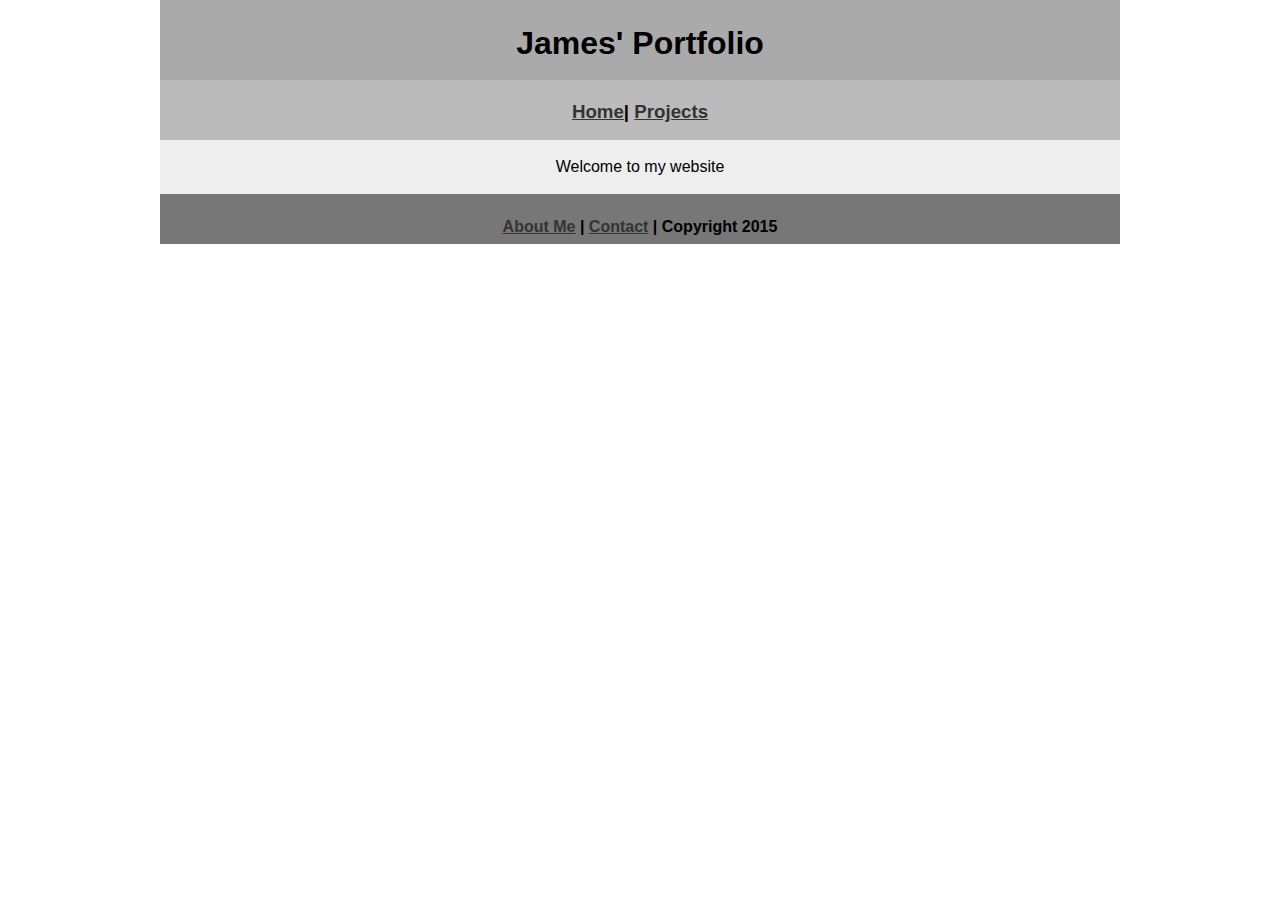
<file: index.html>
<!DOCTYPE html>
<html class="homePage">
<head>
	<!-- This is a comment! Text here will be ignored by the browser. -->
	<meta charset="UTF-8">
	<title>portfolio</title>
	<link href="myCSS.css" rel="stylesheet" type="text/css">
</head>
<body>
<div class="container">
  <div class="header">
  	<h1>James' Portfolio</h1>
  </div>
  <div class="nav">
    <h3><a href="index.html">Home</a>| <a href="projects.html">Projects</a></h3>
  </div>
  <div class="content">
    <p>Welcome to my website</p>
  </div>
  <div class="footer">
    <h4><a href="aboutme.html">About Me</a> | <a href="contact.html">Contact</a> | Copyright 2015 </h4>
  </div>
</div>
</body>
</html>
</file>
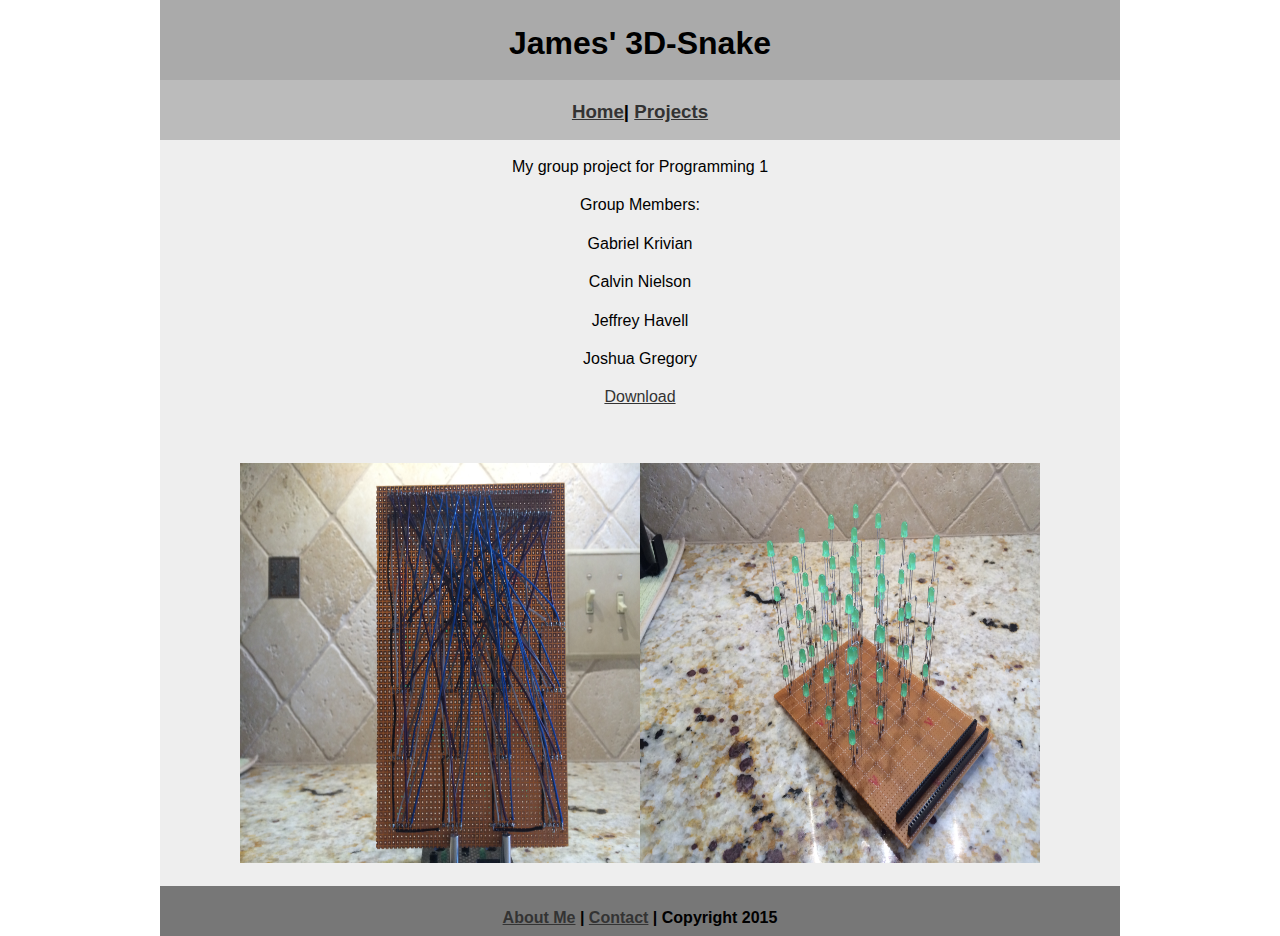
<file: 3-DSnake.html>
<!DOCTYPE html>
<html class="homePage">
<head>
	<!-- This is a comment! Text here will be ignored by the browser. -->
	<meta charset="UTF-8">
	<title>portfolio</title>
	<link href="myCSS.css" rel="stylesheet" type="text/css">
</head>
<body>
<div class="container">
  <div class="header">
  	<h1>James' 3D-Snake  </h1>
  </div>
  <div class="nav">
    <h3><a href="index.html">Home</a>| <a href="projects.html">Projects</a></h3>
  </div>
  <div class="content">
    <p>My group project for Programming 1</p>
    <p>Group Members:</p>
    <p>Gabriel Krivian</p>
    <p>Calvin Nielson</p>
    <p>Jeffrey Havell</p>
    <p>Joshua Gregory</p>
    <p><a href="3-DSnake.ino">Download</a></p>
    <p>&nbsp;</p>
    <p><img src="images/IMG_0923.JPG" width="400" height="400"><img src="images/IMG_0917.JPG" width="400" height="400"></p>
  </div>
  <div class="footer">
    <h4><a href="aboutme.html">About Me</a> | <a href="contact.html">Contact</a> | Copyright 2015 </h4>
  </div>
</div>
</body>
</html>
</file>
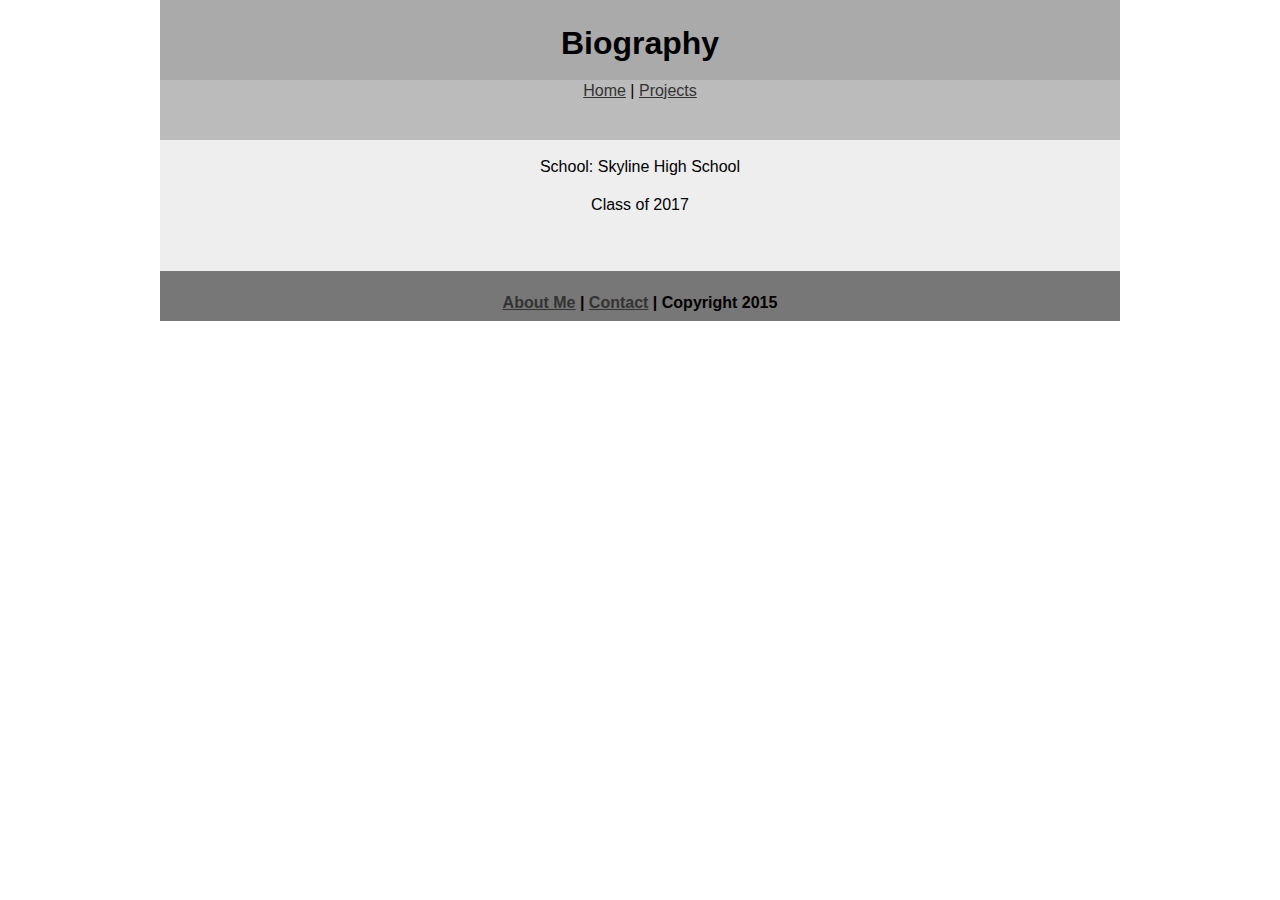
<file: aboutme.html>
<!DOCTYPE html>
<html class="homePage">
<head>
	<!-- This is a comment! Text here will be ignored by the browser. -->
	<meta charset="UTF-8">
	<title>Biography</title>
	<link href="myCSS.css" rel="stylesheet" type="text/css">
</head>
<body>
<div class="container">
  <div class="header">
  	<h1>Biography</h1>
  </div>
  <div class="nav"><a href="index.html">Home</a> | <a href="projects.html">Projects</a></div><div class="content">
    <p>School: Skyline High School    </p>
    <p>Class of 2017</p>
    <p>&nbsp;</p>
  </div>
  <div class="footer">
    <h4><a href="aboutme.html">About Me</a> | <a href="contact.html">Contact</a> | Copyright 2015</h4>
  </div>
</div>
</body>
</html>
</file>
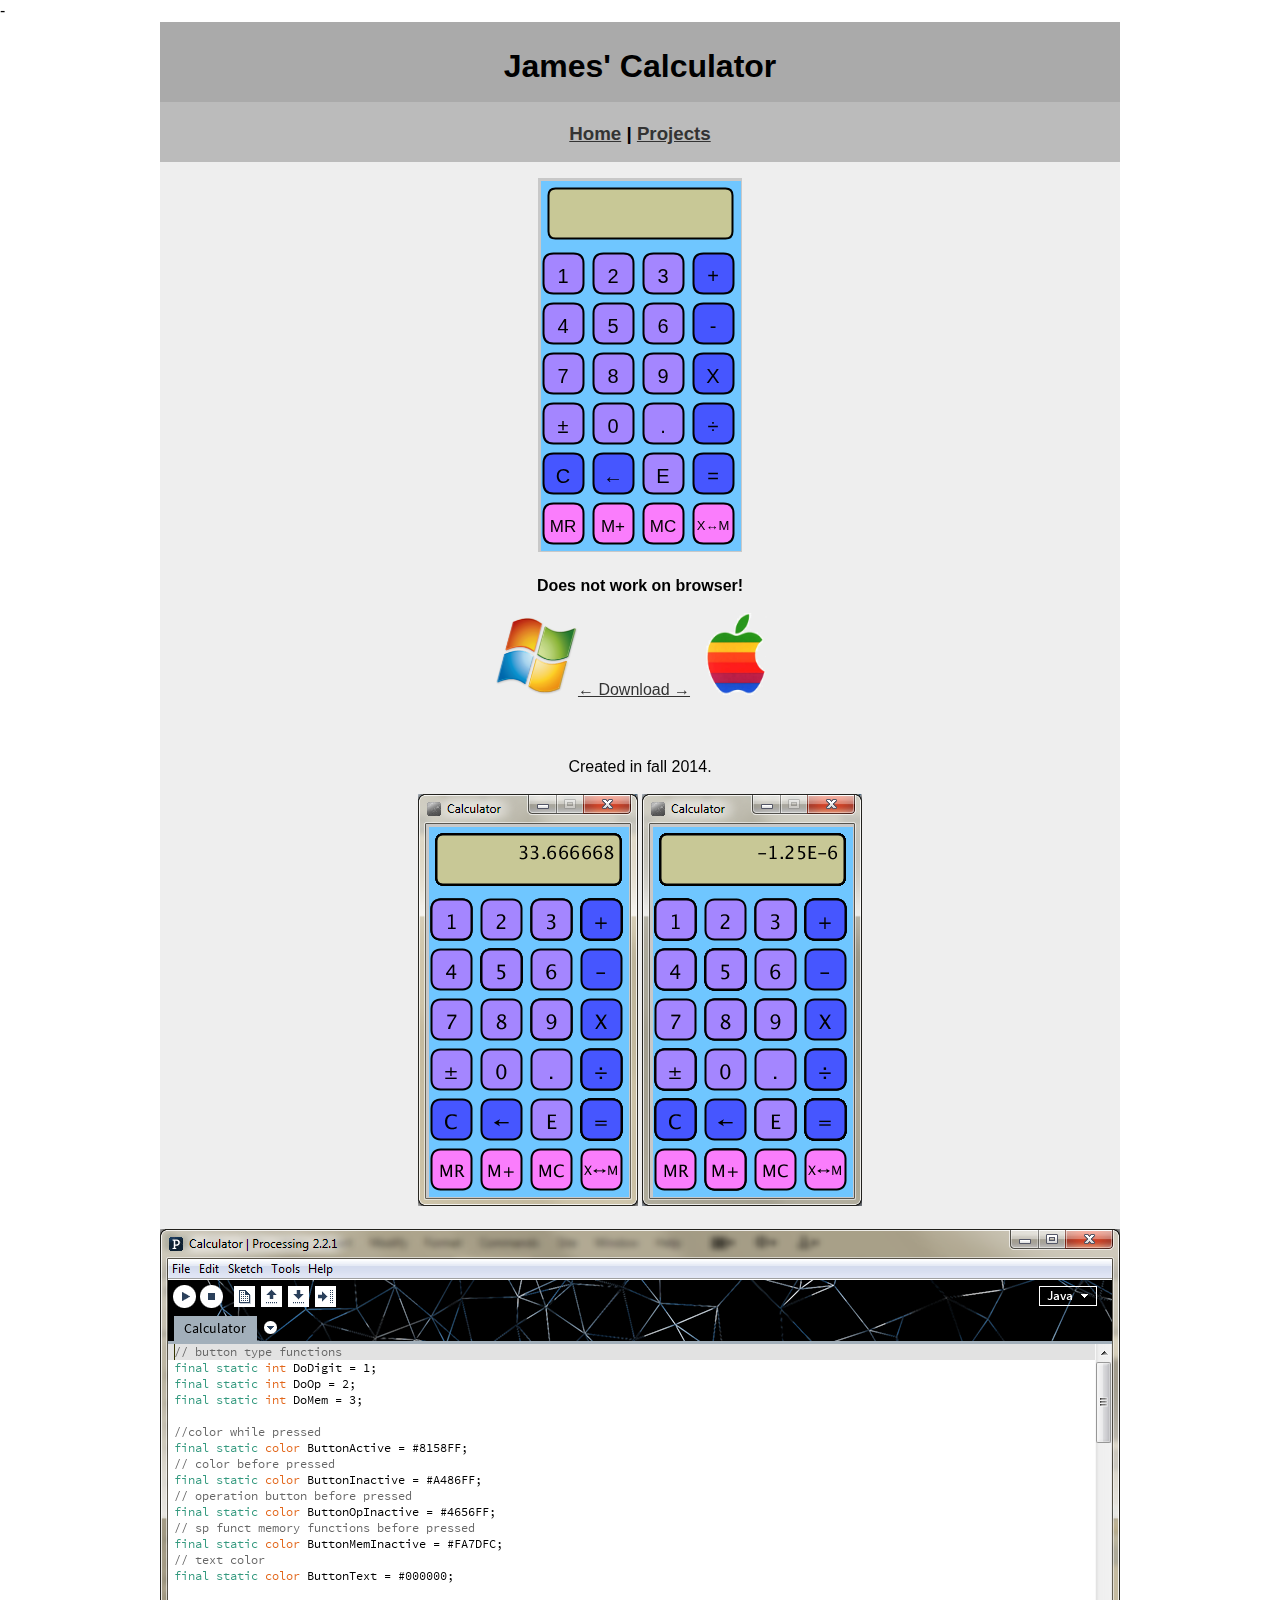
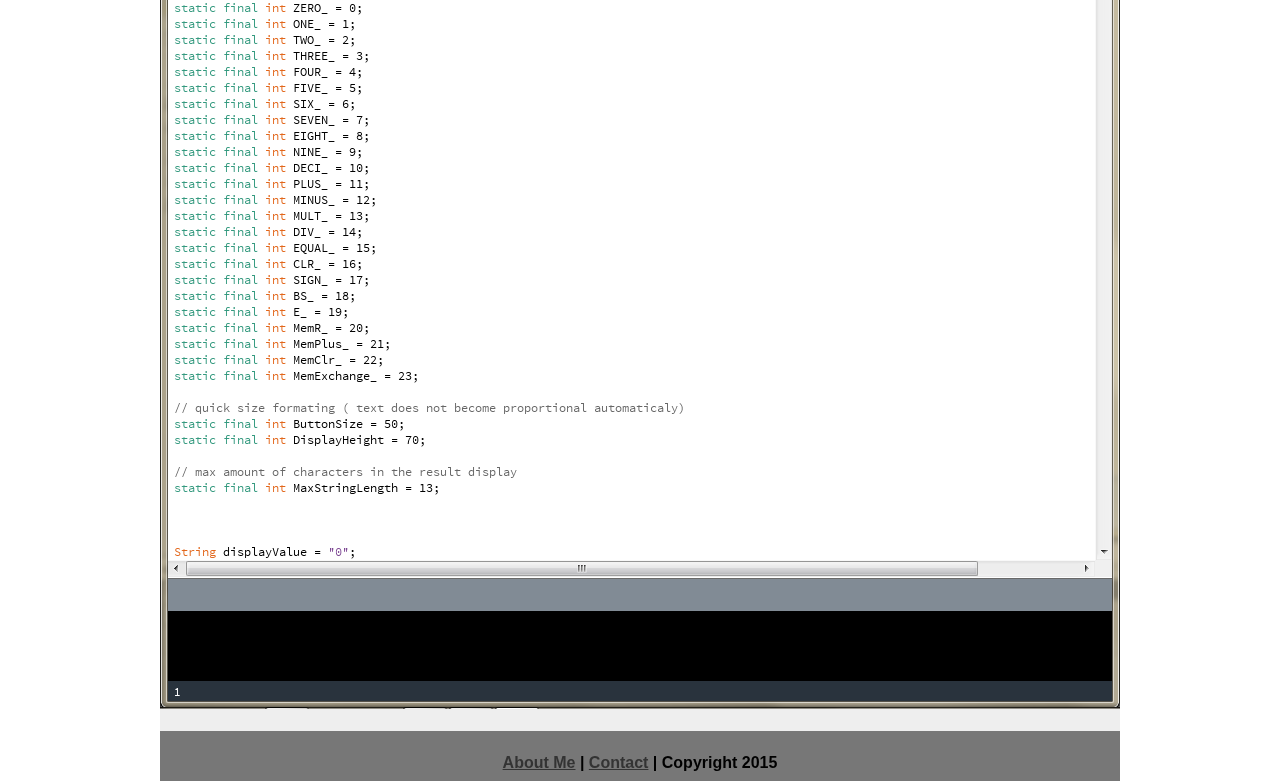
<file: calc.html>
<!DOCTYPE html>
<html class="homePage">
<head>
	<!-- This is a comment! Text here will be ignored by the browser. -->
	<meta charset="UTF-8">
	<title>portfolio</title>
	<link href="myCSS.css" rel="stylesheet" type="text/css">
    <script src="Calculator/processing.js" type="text/javascript"></script>
</head>
<body>
-<div class="container">
  <div class="header">
  	<h1>James' Calculator</h1>
  </div>
  <div class="nav">
    <h3><a href="index.html">Home</a> | <a href="projects.html">Projects</a></h3>
  </div><div class="content">
  <p> 																									<canvas id="Calculator" data-processing-sources="Calculator/Calculator.pde" width="250" height="360"></canvas>
  </p>
  <p><strong>Does not work on browser! </strong></p>
  <p><a href="Calculator/application.windows32.zip"><img src="images/windows.png" width="82" height="78"></a><a href="Etch_aSketch_Keyboard/application.macosx.zip">← Download →</a><a href="Calculator/application.macosx.zip"><img src="images/Apple.gif" width="94" height="82"></a></p>
  <p>&nbsp;</p>
  <p>Created in fall 2014.</p>
  <p><img src="images/calc.png" width="220" height="412">                          <img src="images/calc2.png" width="220" height="412"> </p>
  <p><img src="images/calcpic.png" width="960" height="1080"></p>
  </div>
<div class="footer">
    <h4><a href="aboutme.html">About Me</a> | <a href="contact.html">Contact</a> | Copyright 2015</h4>
</div>
</body>
</html>
</file>
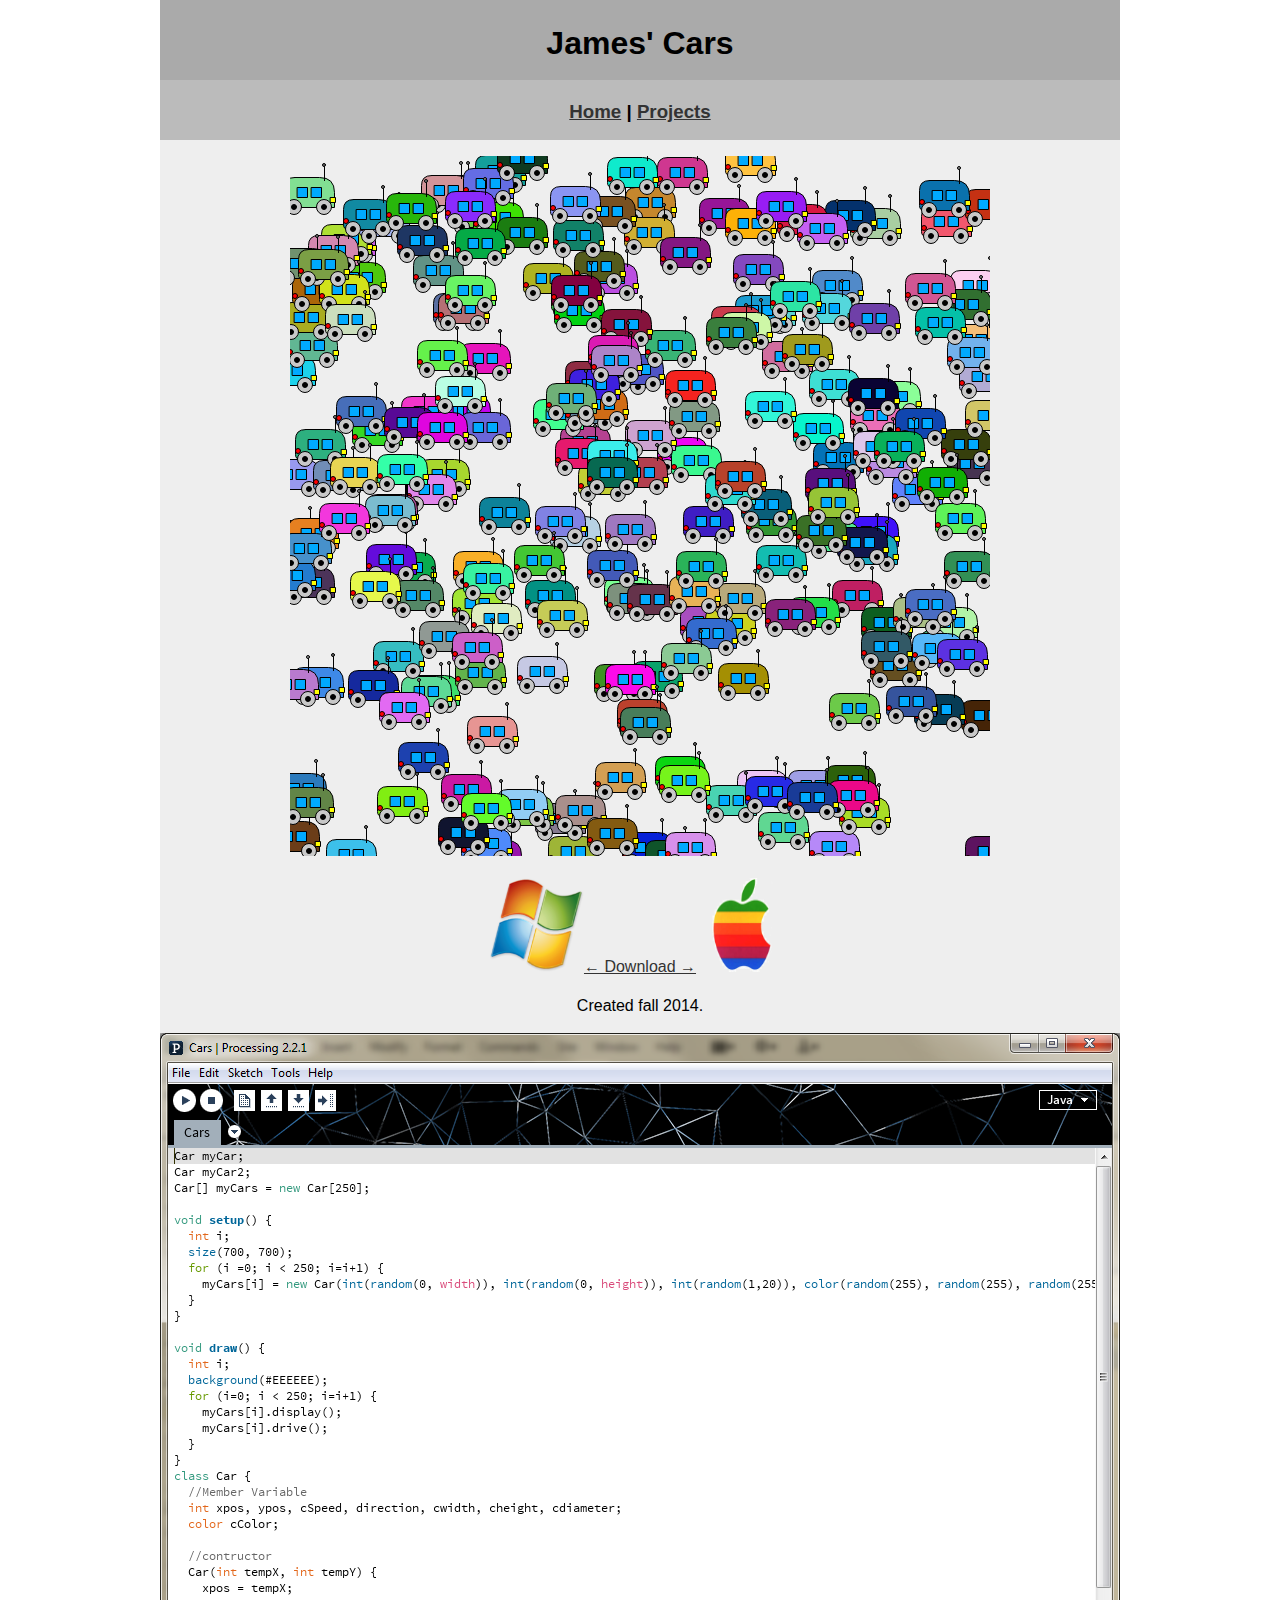
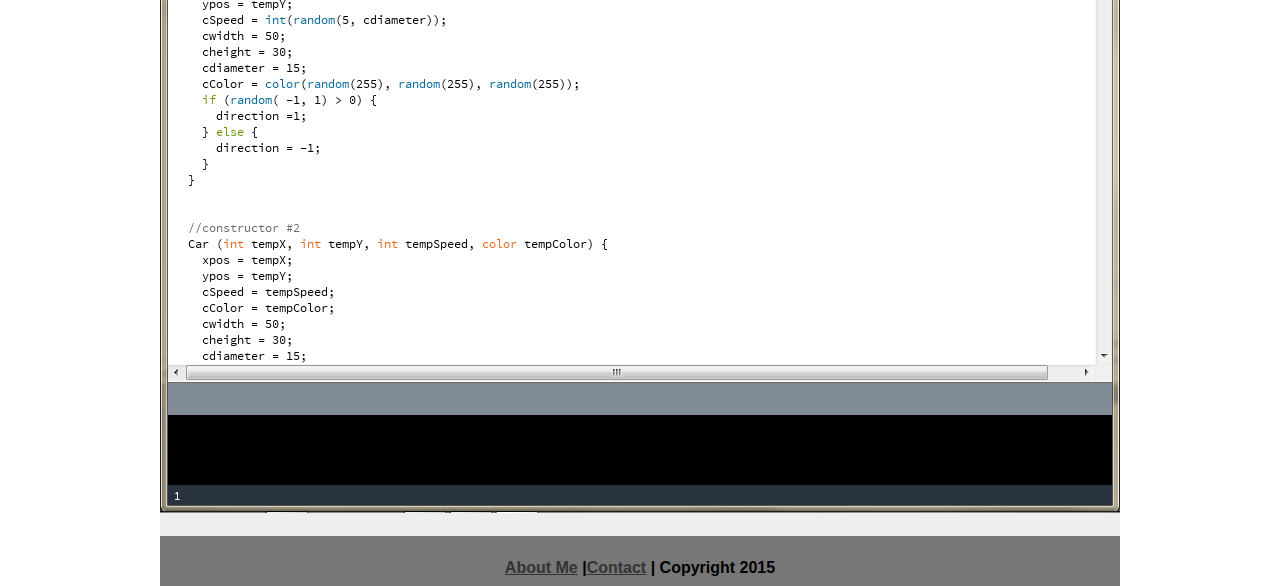
<file: Cars.html>
<!DOCTYPE html>
<html class="homePage">
<head>
	<!-- This is a comment! Text here will be ignored by the browser. -->
	<meta charset="UTF-8">
	<title>lots of cars</title>
	<link href="myCSS.css" rel="stylesheet" type="text/css">
<script src="Cars/processing.js" type="text/javascript"></script>
</head>
<body>
<div class="container">
  <div class="header">
  	<h1>James' Cars</h1>
  </div>
  <div class="nav">
    <h3><a href="index.html">Home</a> | <a href="projects.html">Projects</a></h3>
  </div>
  <div class="content">
    <p>
      <canvas id="Cars" data-processing-sources="Cars/Cars.pde" width="700" height="700"></canvas>
      </p>
    <p><a href="Cars/application.windows32.zip"><img src="images/windows.png" width="94" height="94"></a><a href="Etch_aSketch_Keyboard/application.macosx.zip">← Download →</a><a href="Cars/application.macosx.zip"><img src="images/Apple.gif" width="94" height="94"></a></p>
    <p>Created fall 2014.</p>
    <p><img src="images/cars.png" width="960" height="1080"></p>
  </div>
  <div class="footer">
    <div class="container"></div>
    <h4><a href="aboutme.html">About Me</a> |<a href="contact.html">Contact</a> | Copyright 2015</h4>
  </div>
</div>
</body>
</html>
</file>
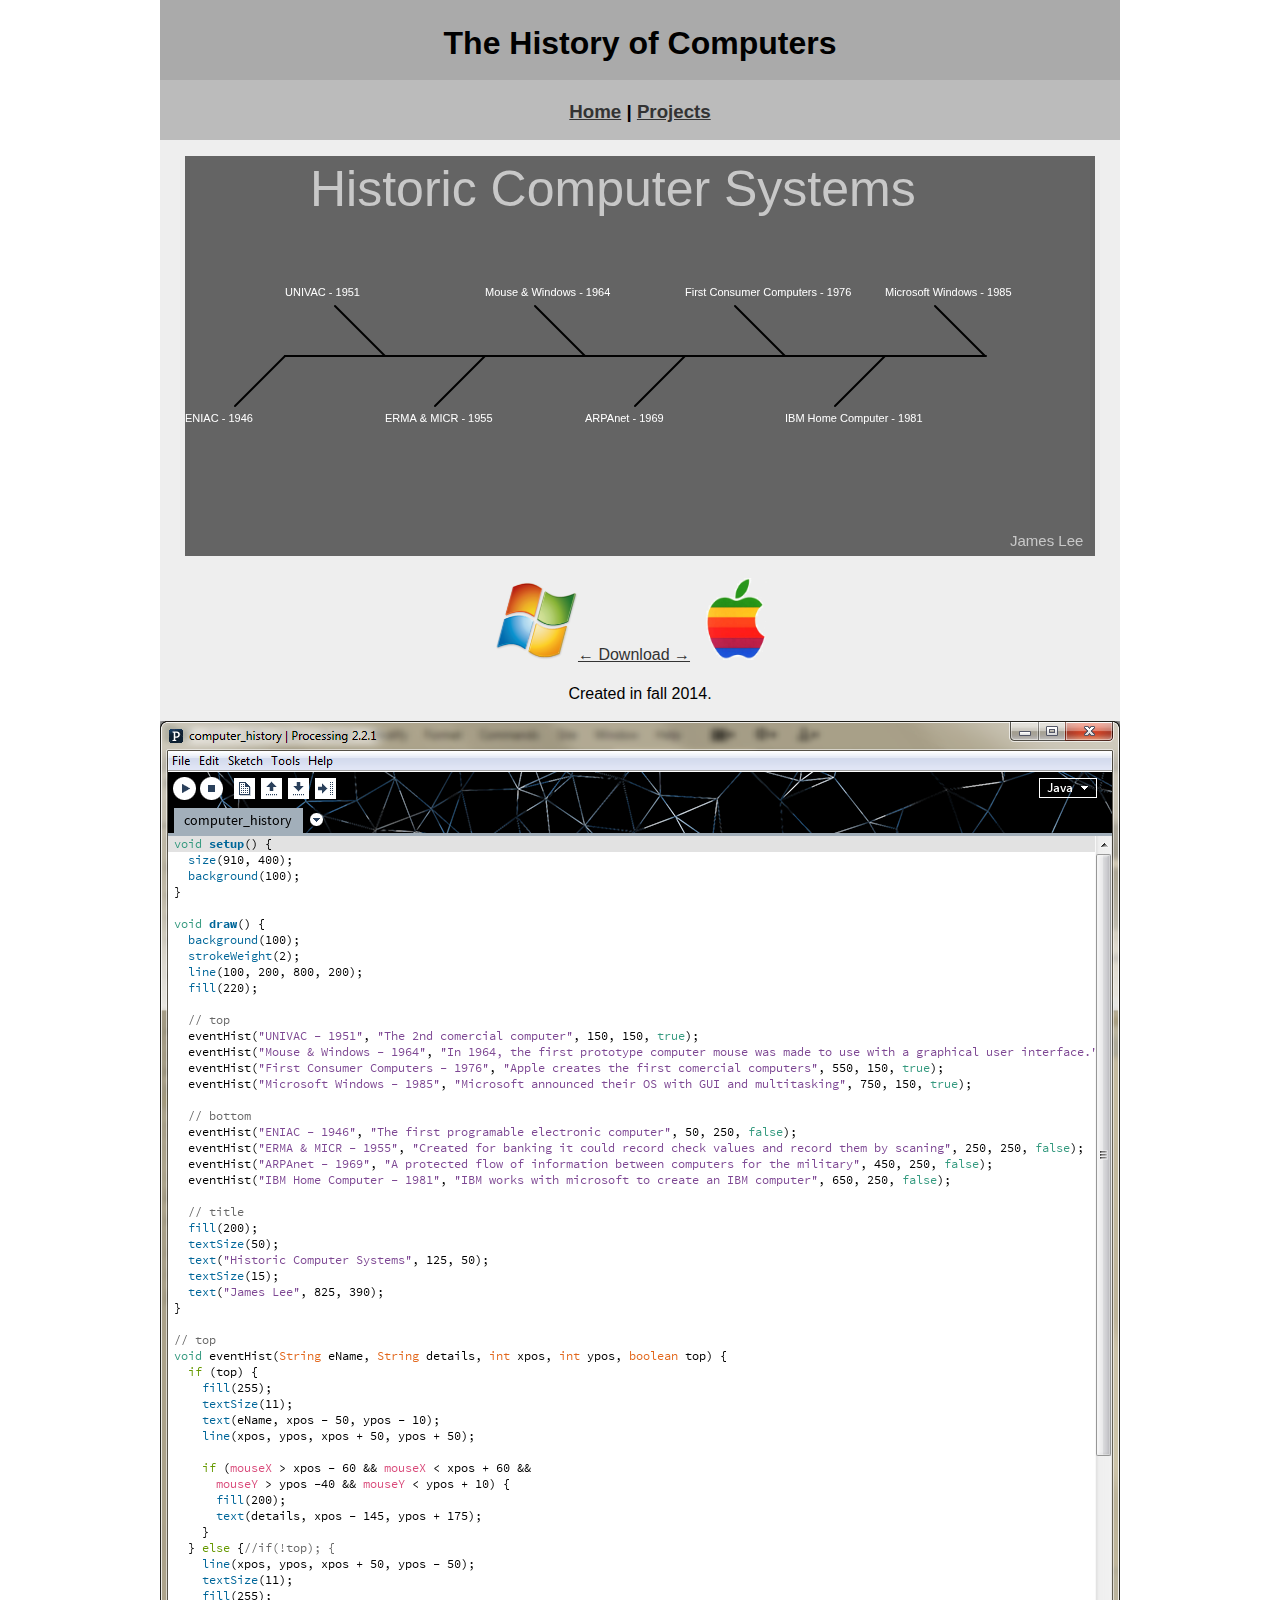
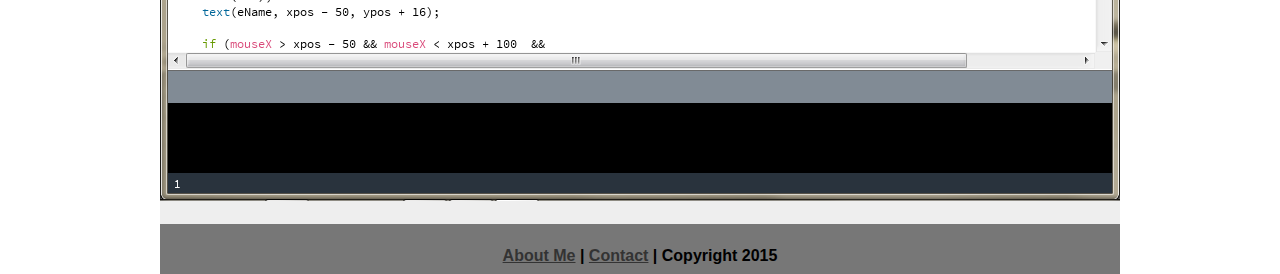
<file: computertimeline.html>
<!DOCTYPE html>
<html class="homePage">
<head>
	<!-- This is a comment! Text here will be ignored by the browser. -->
	<meta charset="UTF-8">
	<title>portfolio</title>
	<link href="myCSS.css" rel="stylesheet" type="text/css">
    <script src="computer_history/processing.js" type="text/javascript"></script>
</head>
<body>
<div class="container">
  <div class="header">
  	<h1>The History of Computers</h1>
  </div>
  <div class="nav">
    <h3><a href="index.html">Home</a> | <a href="projects.html">Projects</a></h3>
  </div>
<div class="content">
  <p> 																									<canvas id="computer_history" data-processing-sources="computer_history/computer_history.pde" width="910" height="400"></canvas>
  </p>
  <p><a href="computer_history/application.windows32.zip"><img src="images/windows.png" width="82" height="78"></a><a href="Etch_aSketch_Keyboard/application.macosx.zip">← Download →</a><a href="computer_history/application.macosx.zip"><img src="images/Apple.gif" width="94" height="82"></a></p>
  <p>Created in fall 2014.</p>
  <p><img src="images/history.png" width="960" height="1080"></p>
</div>
<div class="footer">
    <h4><a href="aboutme.html">About Me</a> | <a href="contact.html">Contact</a> | Copyright 2015</h4>
</div>
</body>
</html>
</file>
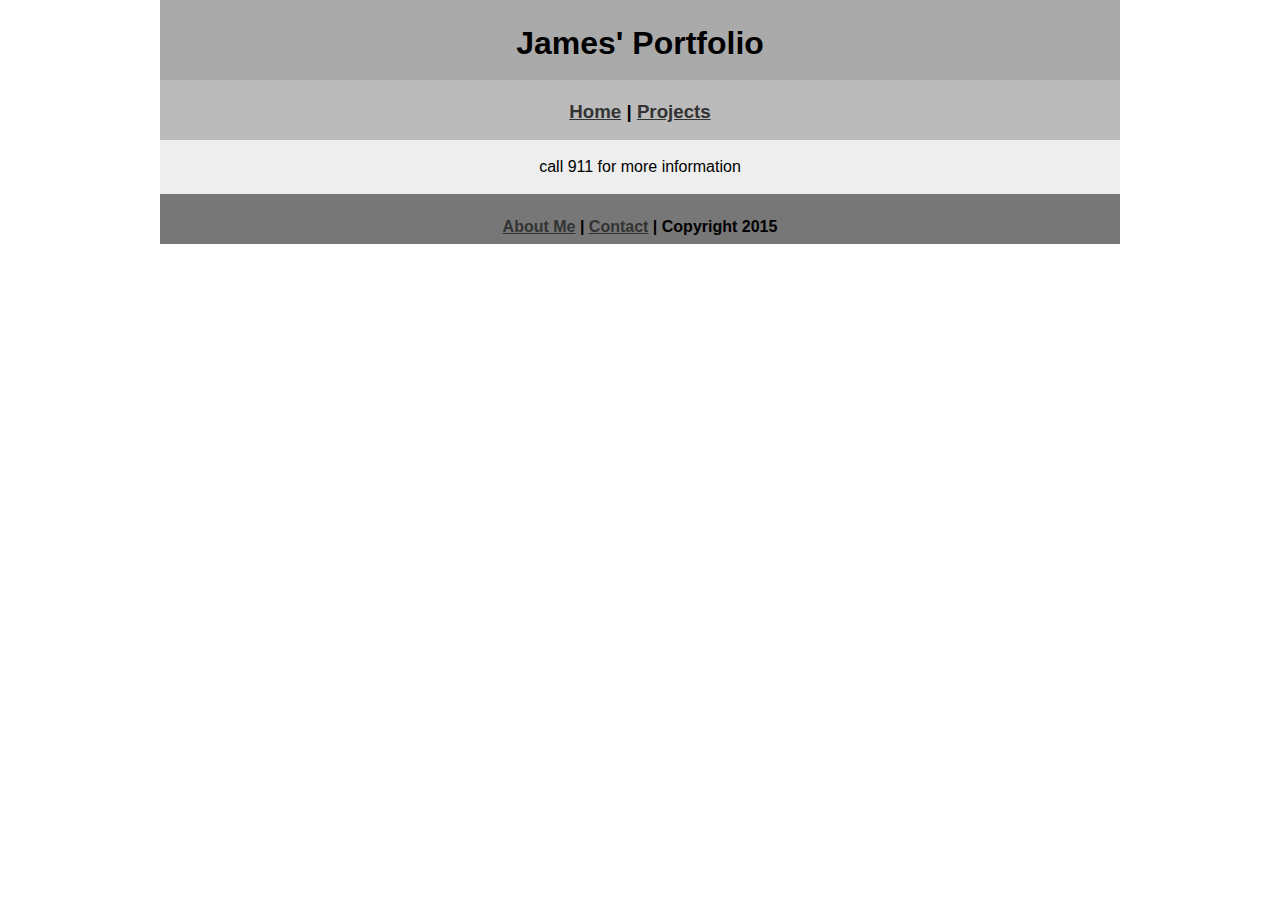
<file: contact.html>
<!DOCTYPE html>
<html class="homePage">
<head>
	<!-- This is a comment! Text here will be ignored by the browser. -->
	<meta charset="UTF-8">
	<title>portfolio</title>
	<link href="myCSS.css" rel="stylesheet" type="text/css">
</head>
<body>
<div class="container">
  <div class="header">
  	<h1>James' Portfolio</h1>
  </div>
  <div class="nav">
    <h3><a href="index.html">Home</a> | <a href="projects.html">Projects</a></h3>
  </div>
  <div class="content">
    <p>call 911 for more information</p>
  </div>
  <div class="footer">
    <h4><a href="aboutme.html">About Me</a> | <a href="contact.html">Contact</a> | Copyright 2015 </h4>
  </div>
</div>
</body>
</html>
</file>
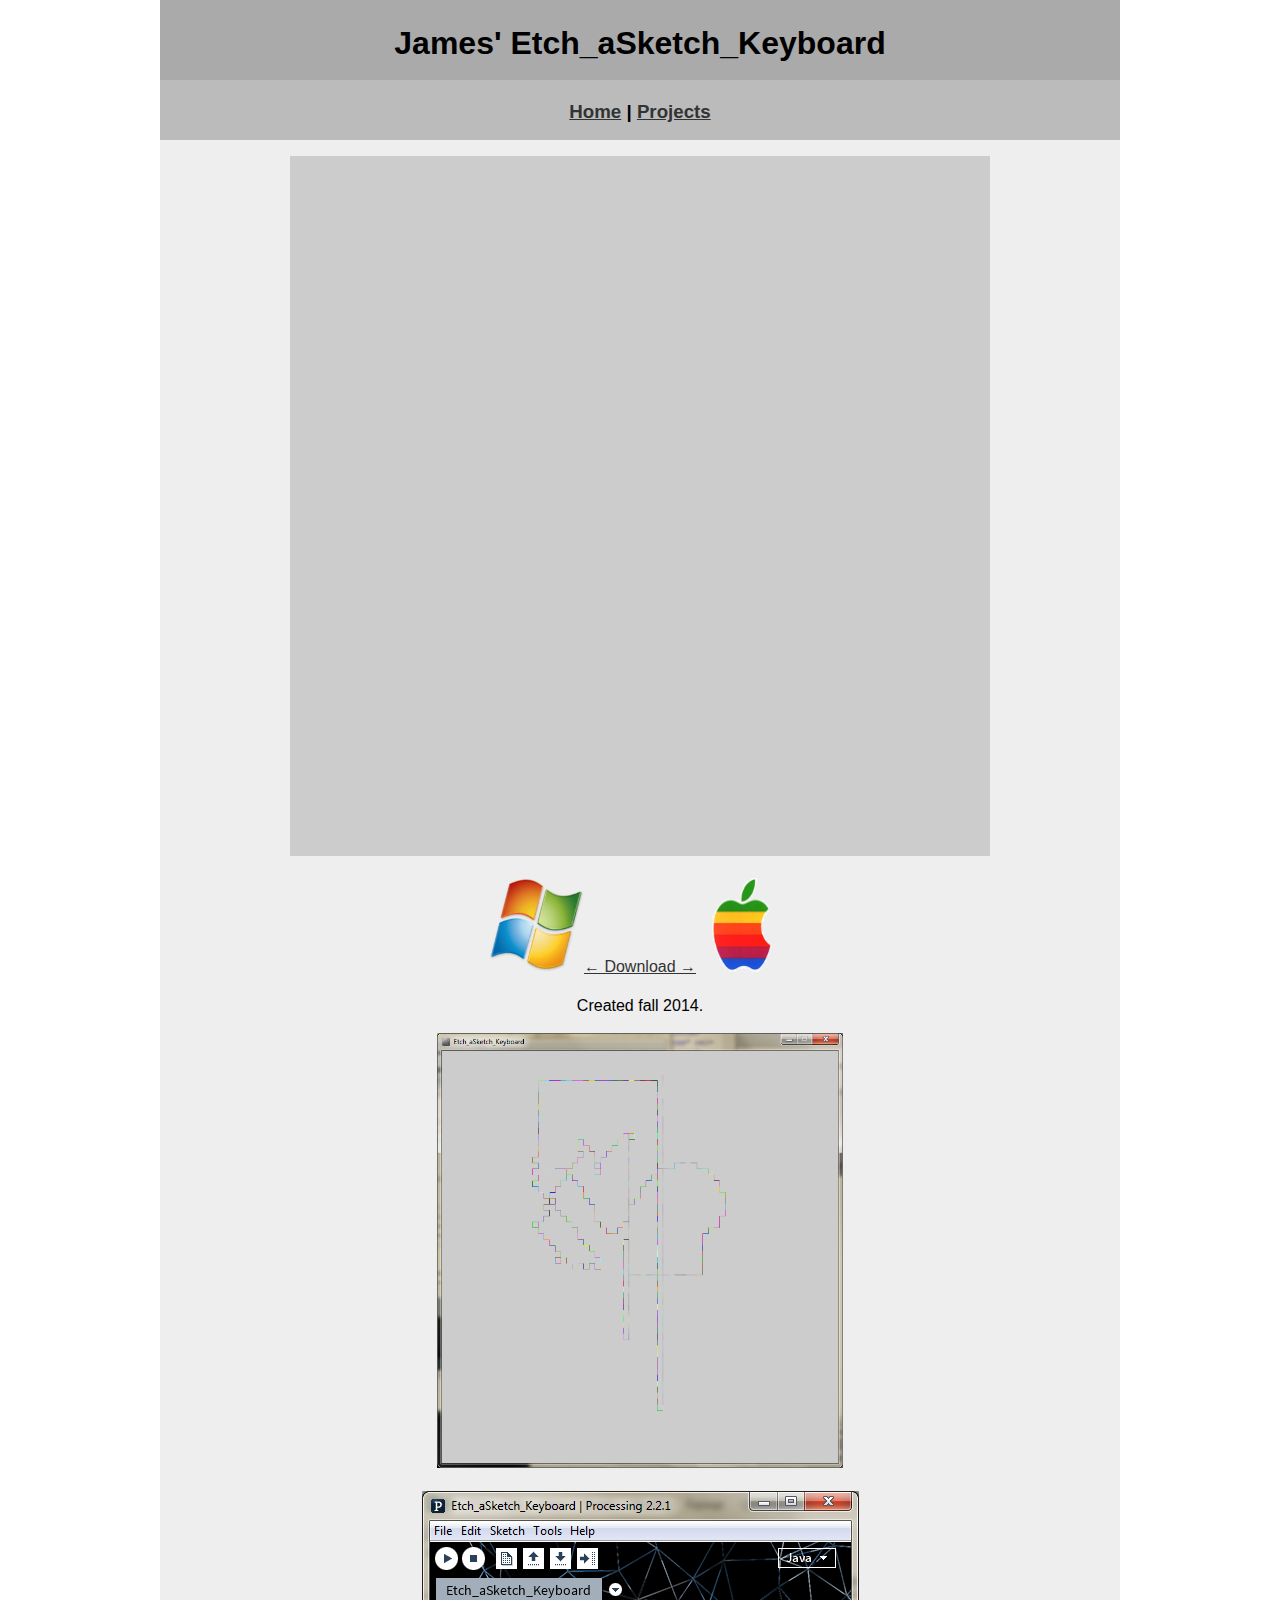
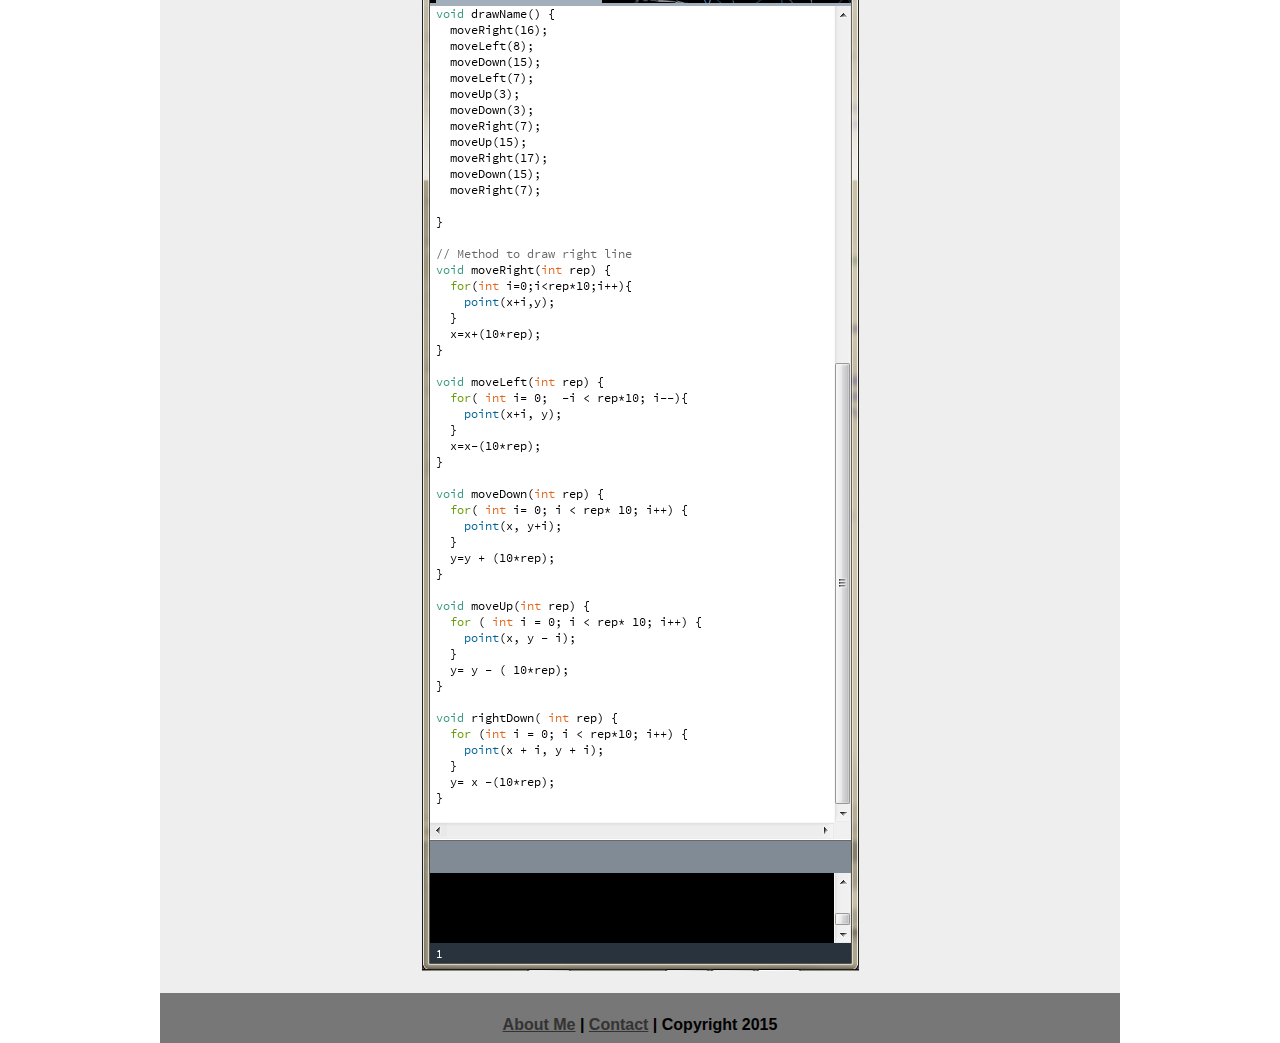
<file: Etch.html>
<!DOCTYPE html>
<html class="homePage">
<head>
	<!-- This is a comment! Text here will be ignored by the browser. -->
	<meta charset="UTF-8">
	<title>lots of Etch_aSketch_Keyboard</title>
	<link href="myCSS.css" rel="stylesheet" type="text/css">
<script src="Etch_aSketch_Keyboard/processing.js" type="text/javascript"></script>
</head>
<body>
<div class="container">
  <div class="header">
  	<h1>James' Etch_aSketch_Keyboard</h1>
  </div>
  <div class="nav">
    <h3><a href="index.html">Home</a> | <a href="projects.html">Projects</a></h3>
  </div>
  <div class="content">
    <p>
      <canvas id="Etch_aSketch_Keyboard" data-processing-sources="Etch_aSketch_Keyboard/Etch_aSketch_Keyboard.pde" width="700" height="700"></canvas>
      </p>
    <p><a href="Etch_aSketch_Keyboard/application.windows32.zip"><img src="images/windows.png" width="94" height="94"></a><a href="Etch_aSketch_Keyboard/application.macosx.zip">← Download →</a><a href="Etch_aSketch_Keyboard/application.macosx.zip"><img src="images/Apple.gif" width="94" height="94"></a></p>
    <p>Created fall 2014.</p>
    <p><img src="images/sketch.png" width="406" height="435"></p>
    <p><img src="images/sketchcode.png" width="437" height="1080"></p>
  </div>
  <div class="footer">
    <div class="container"></div>
    <h4><a href="aboutme.html">About Me</a> | <a href="contact.html">Contact</a> | Copyright 2015</h4>
  </div>
</div>
</body>
</html>
</file>
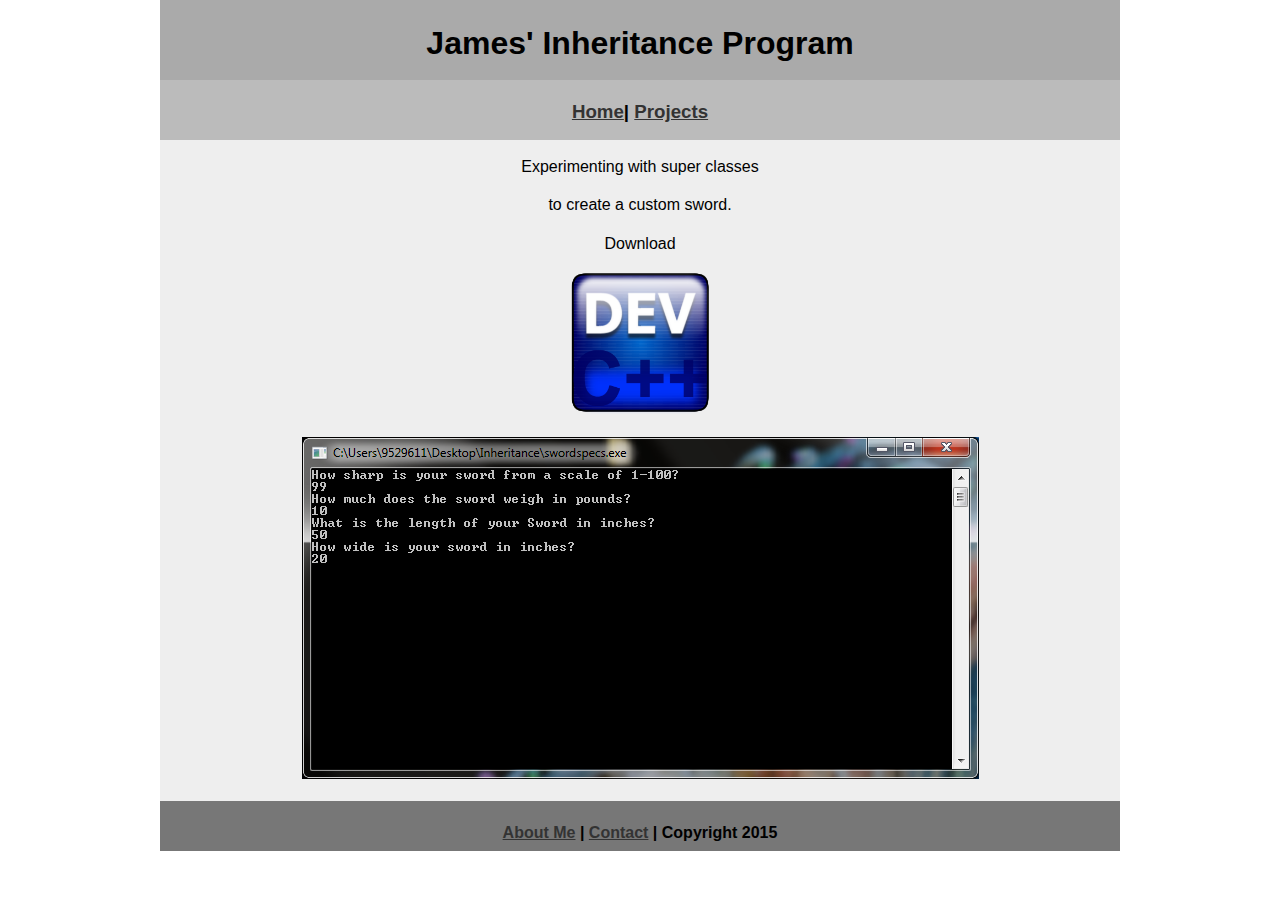
<file: inheritance.html>
<!DOCTYPE html>
<html class="homePage">
<head>
	<!-- This is a comment! Text here will be ignored by the browser. -->
	<meta charset="UTF-8">
	<title>portfolio</title>
	<link href="myCSS.css" rel="stylesheet" type="text/css">
</head>
<body>
<div class="container">
  <div class="header">
  	<h1>James' Inheritance Program</h1>
  </div>
  <div class="nav">
    <h3><a href="index.html">Home</a>| <a href="projects.html">Projects</a></h3>
  </div>
  <div class="content">
    <p>Experimenting with super classes</p>
    <p>to create a custom sword. </p>
    <p>Download    </p>
    <p><a href="inheritance/Inheritance.zip"><img src="images/Dev-C1.png" width="141" height="143"></a></p>
    <p><img src="images/sowrdcmd.png" width="677" height="342"></p>
  </div>
  <div class="footer">
    <h4><a href="aboutme.html">About Me</a> | <a href="contact.html">Contact</a> | Copyright 2015 </h4>
  </div>
</div>
</body>
</html>
</file>
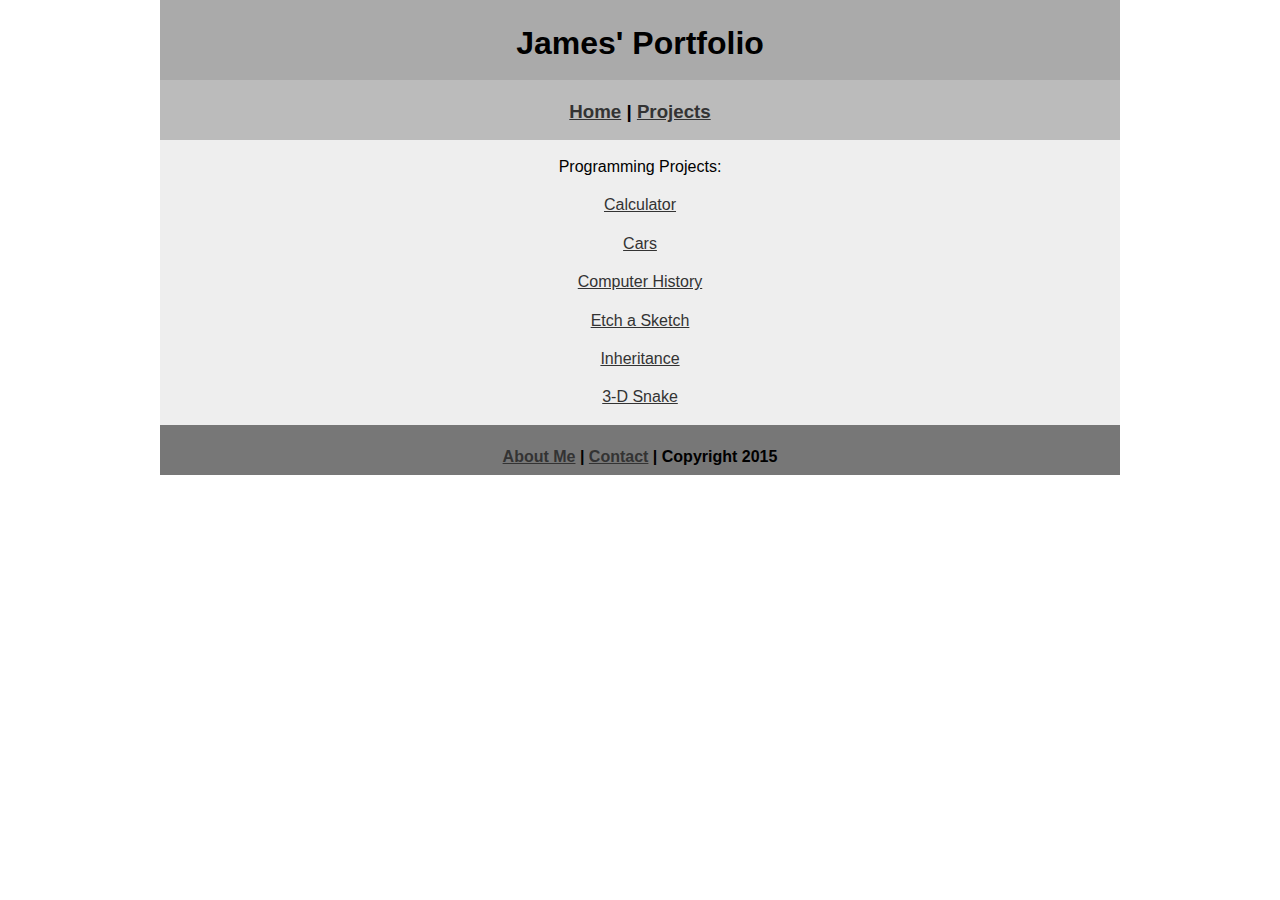
<file: projects.html>
<!DOCTYPE html>
<html class="homePage">
<head>
	<!-- This is a comment! Text here will be ignored by the browser. -->
	<meta charset="UTF-8">
	<title>portfolio</title>
	<link href="myCSS.css" rel="stylesheet" type="text/css">
</head>
<body>
<div class="container">
  <div class="header">
  	<h1>James' Portfolio</h1>
  </div>
  <div class="nav">
    <h3><a href="index.html">Home</a> | <a href="projects.html">Projects</a></h3>
  </div>
  <div class="content">
    <p>Programming Projects:</p>
    <p><a href="calc.html">Calculator</a></p>
    <p><a href="Cars.html">Cars</a></p>
    <p><a href="computertimeline.html">Computer History</a></p>
    <p><a href="Etch.html">Etch a Sketch</a></p>
    <p><a href="inheritance.html">Inheritance</a></p>
    <p><a href="3-DSnake.html">3-D Snake</a></p>
  </div>
  <div class="footer">
    <h4><a href="aboutme.html">About Me</a> | <a href="contact.html">Contact</a> | Copyright 2015 </h4>
  </div>
</div>
</body>
</html>
</file>
<file: myCSS.css>
@charset "UTF-8";
/* This is a comment! Text here will be ignored by the browser. */
body {
     font: 100%/1.4 Verdana, Arial, Helvetica, sans-serif;
     background-color: #FFFFFF;
     margin: 0 auto;
     padding: 0;
     color: #000;
}

a:link {
     color: #333333;
}
a:visited {
     color: #AF9BD5;
}
a:hover, a:active, a:focus { 
     text-decoration: underline;
}
.homePage {
	background: #FFFFFF;
}
.container {
	width: 960px;
	margin: 0 auto;
	
}
.header {
	background: #AAAAAA;
	text-align: center;
	margin: 0px;
	padding: 5;
	float: left;
	width: 100%;
	height: 80px;
	
}
.nav {
	background: #BBBBBB;
	margin: 0px;
	padding: 5;
	float: left;
	width: 100%;
	height: 60px;
	text-align: center;
}
.content {
	background: #EEEEEE;
	margin: 0px;
	float: left;
	width: 100%;
	text-align: center;
}
.footer {
	background: #777777;
	margin: 0px;
	float: left;
	width: 100%;
	height: 50px;
	text-align: center;
}
</file>
